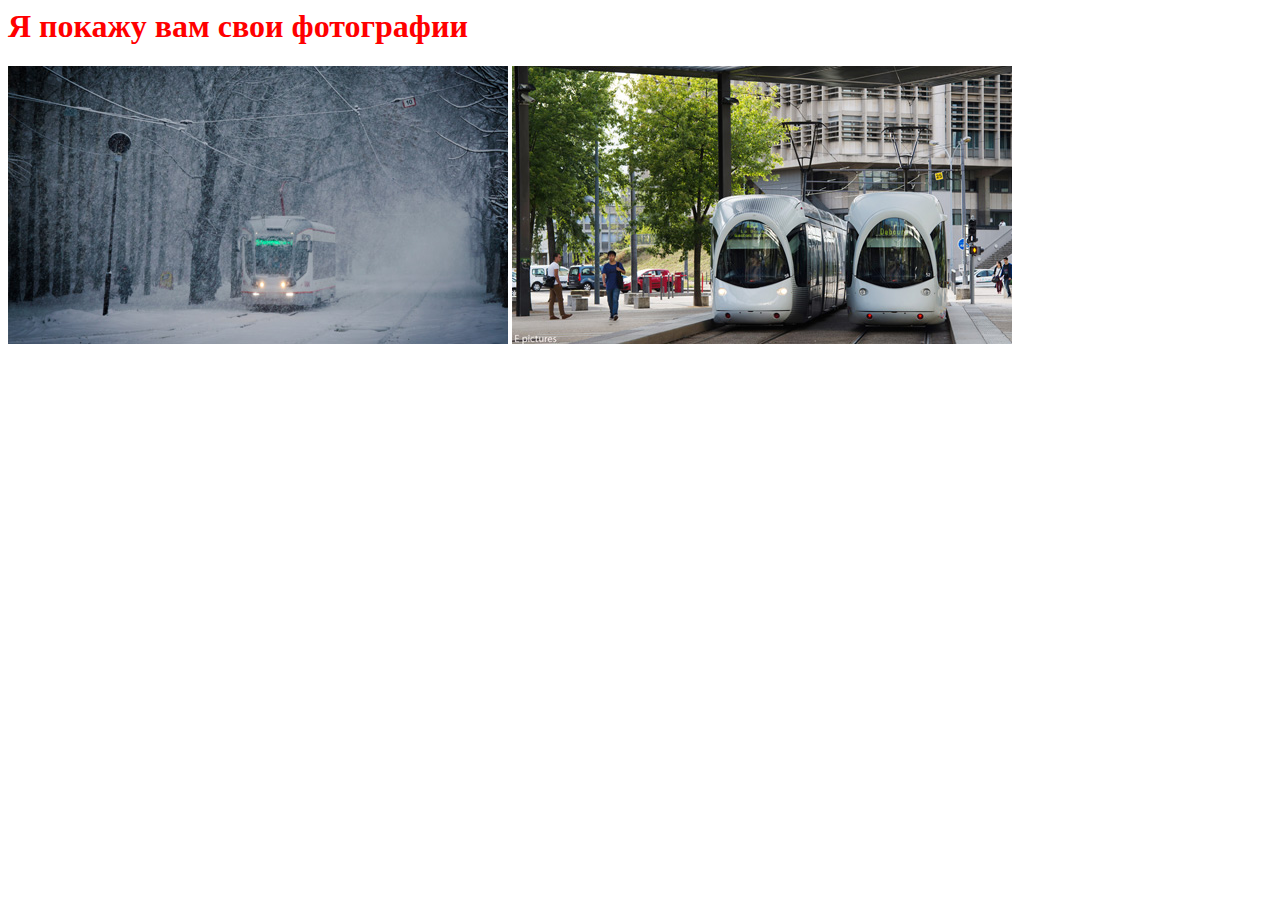
<file: photo.html>
<html>
	<head>
		<title>Фотографии</title>
		<meta http-equiv="content-type" content="text/html; charset=UTF-8"/>
		<link rel="stylesheet" href="style1.css" type="text/css" media="screen">
	</head> 
	<body><h1>Я покажу вам свои фотографии</h1>
		<img src="photo1.jpg">
		<img src="photo.jpg">
	</body>
</html>
</file>
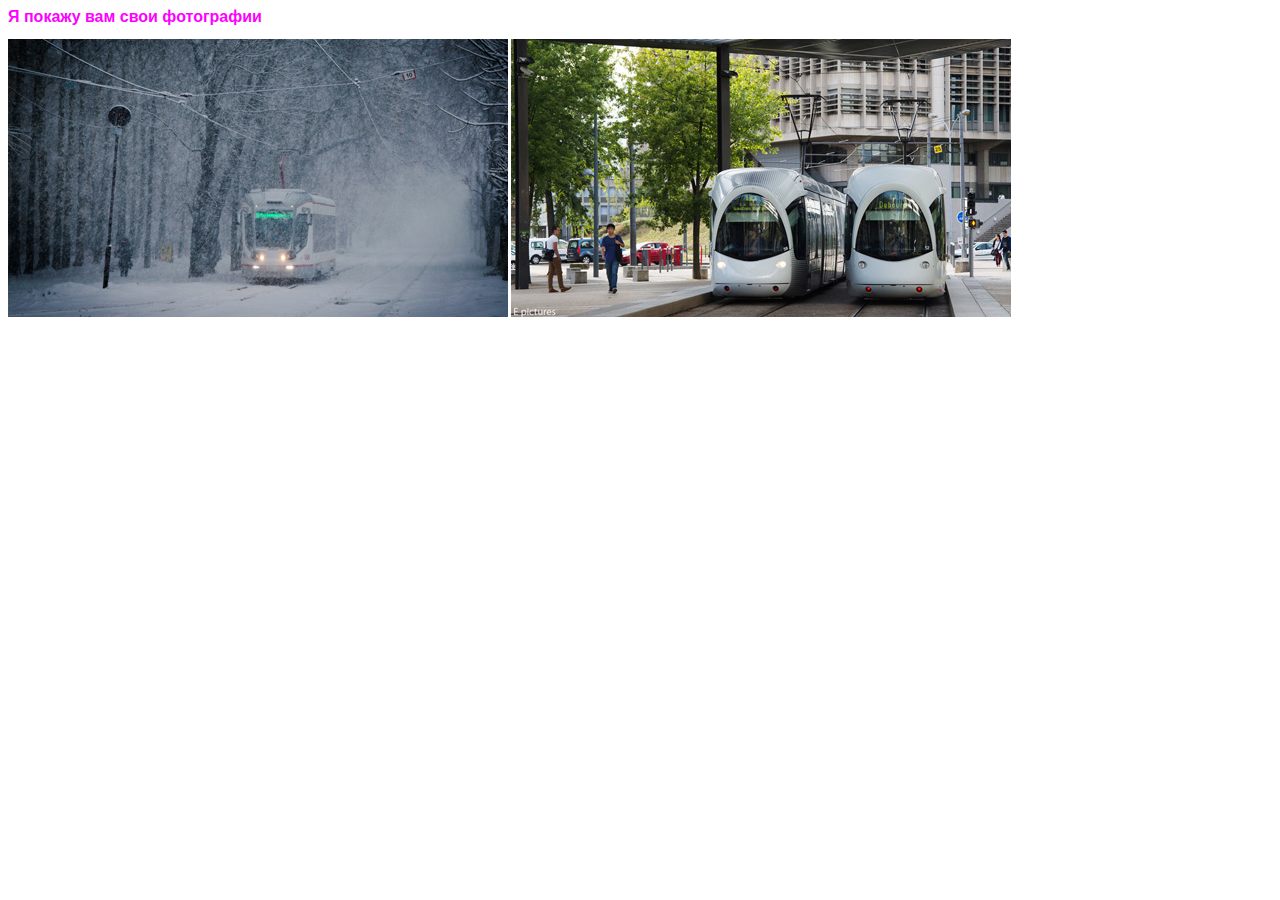
<file: photos.html>
﻿<html>
	<head>
		<title>Фотографии</title>
		<meta http-equiv="content-type" content="text/html; charset=UTF-8"/>
		<link rel="stylesheet" href="style.css" type="text/css" media="screen">
	</head> 
	<body><h2>Я покажу вам свои фотографии</h2>
		<img src="photo1.jpg">
		<img src="photo.jpg">
	</body>
</html>
</file>
<file: style1.css>
h1 {
  color: red;
}
</file>
<file: style.css>
body {
	background-color: #FFFFFF; /* ���� ���� */
	font-family: Arial, Sans-Serif; /* ��� ������ */
	color: #333333; /* ���� ������ */
	font-size: 11px; /* ������ ������ � �������� */
	h1 {color: #0000ff; font-size:18px}
	h2 {color: #ff00ff; font-size:16px}
	p {color: #600000; font-size:14px}
}
</file>
